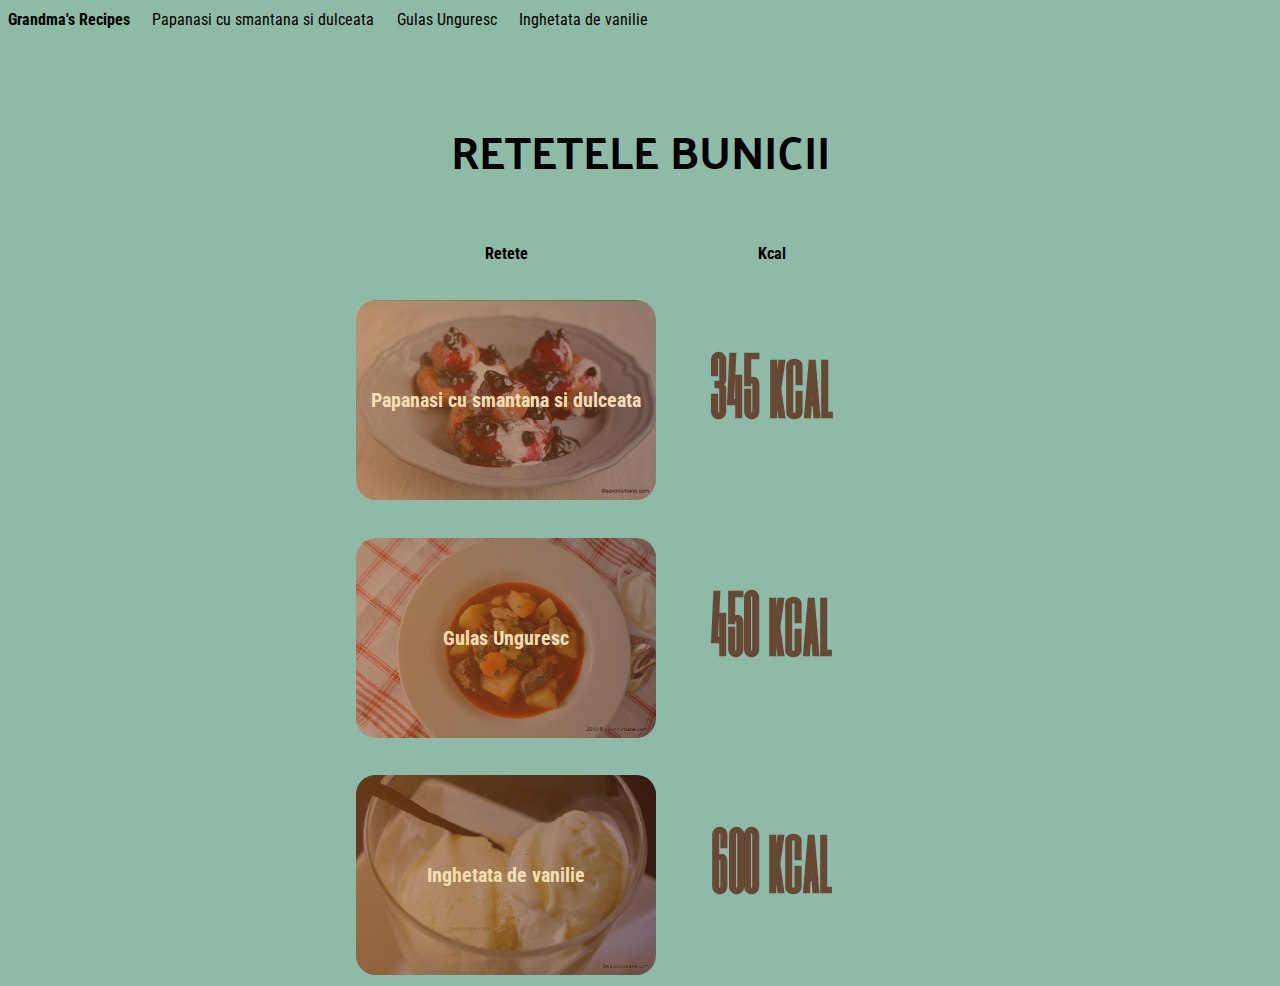
<file: index.html>
<!DOCTYPE html>
<html lang="en">
<head>
    <meta charset="UTF-8">
    <meta http-equiv="X-UA-Compatible" content="IE=edge">
    <meta name="viewport" content="width=device-width, initial-scale=1.0">
    <link rel="stylesheet" href="main.css">
    <title>Home page</title>
</head>
<body class="body4">
    <nav>
        <a href="#"><strong>Grandma's Recipes</strong></a>
        <a href="recipe-1.html">Papanasi cu smantana si dulceata</a>
        <a href="recipe-2.html">Gulas Unguresc</a>
        <a href="recipe-3.html">Inghetata de vanilie</a>
    </nav>

    <main>
        <h1 class="titlu_index">RETETELE BUNICII</h1>
        <table class="tabel_retete">
            <thead>
                <tr>
                    <th>Retete</th>
                    <th class="kcal">Kcal</th>
                </tr>
            </thead>
            <tbody>
                <tr>
                    <td>
                        <a href="recipe-1.html">
                            <div class="imagini_tabel" id="papanasi"><h5>Papanasi cu smantana si dulceata</h5></div>
                        </a>
                    </td>
                    <td>
                        <h4>345 kcal</h4>
                    </td>
                    
                </tr>
                <tr>
                    <td>
                        <a href="recipe-2.html">
                            <div class="imagini_tabel" id="gulas">
                                <h5>Gulas Unguresc</h5>
                            </div>
                        </a>
                    </td>
                    <td>
                        <h4>450 kcal</h4>
                    </td>
                    
                </tr>
                <tr>
                    <td>
                        <a href="recipe-3.html">
                            <div class="imagini_tabel" id="inghetata"><h5>Inghetata de vanilie</h5></div>
                        </a>
                    </td>
                    <td>
                        <h4>600 kcal</h4>
                    </td>
                    
                </tr>
            </tbody>
        </table>
    </main>
</body>
</html>
</file>
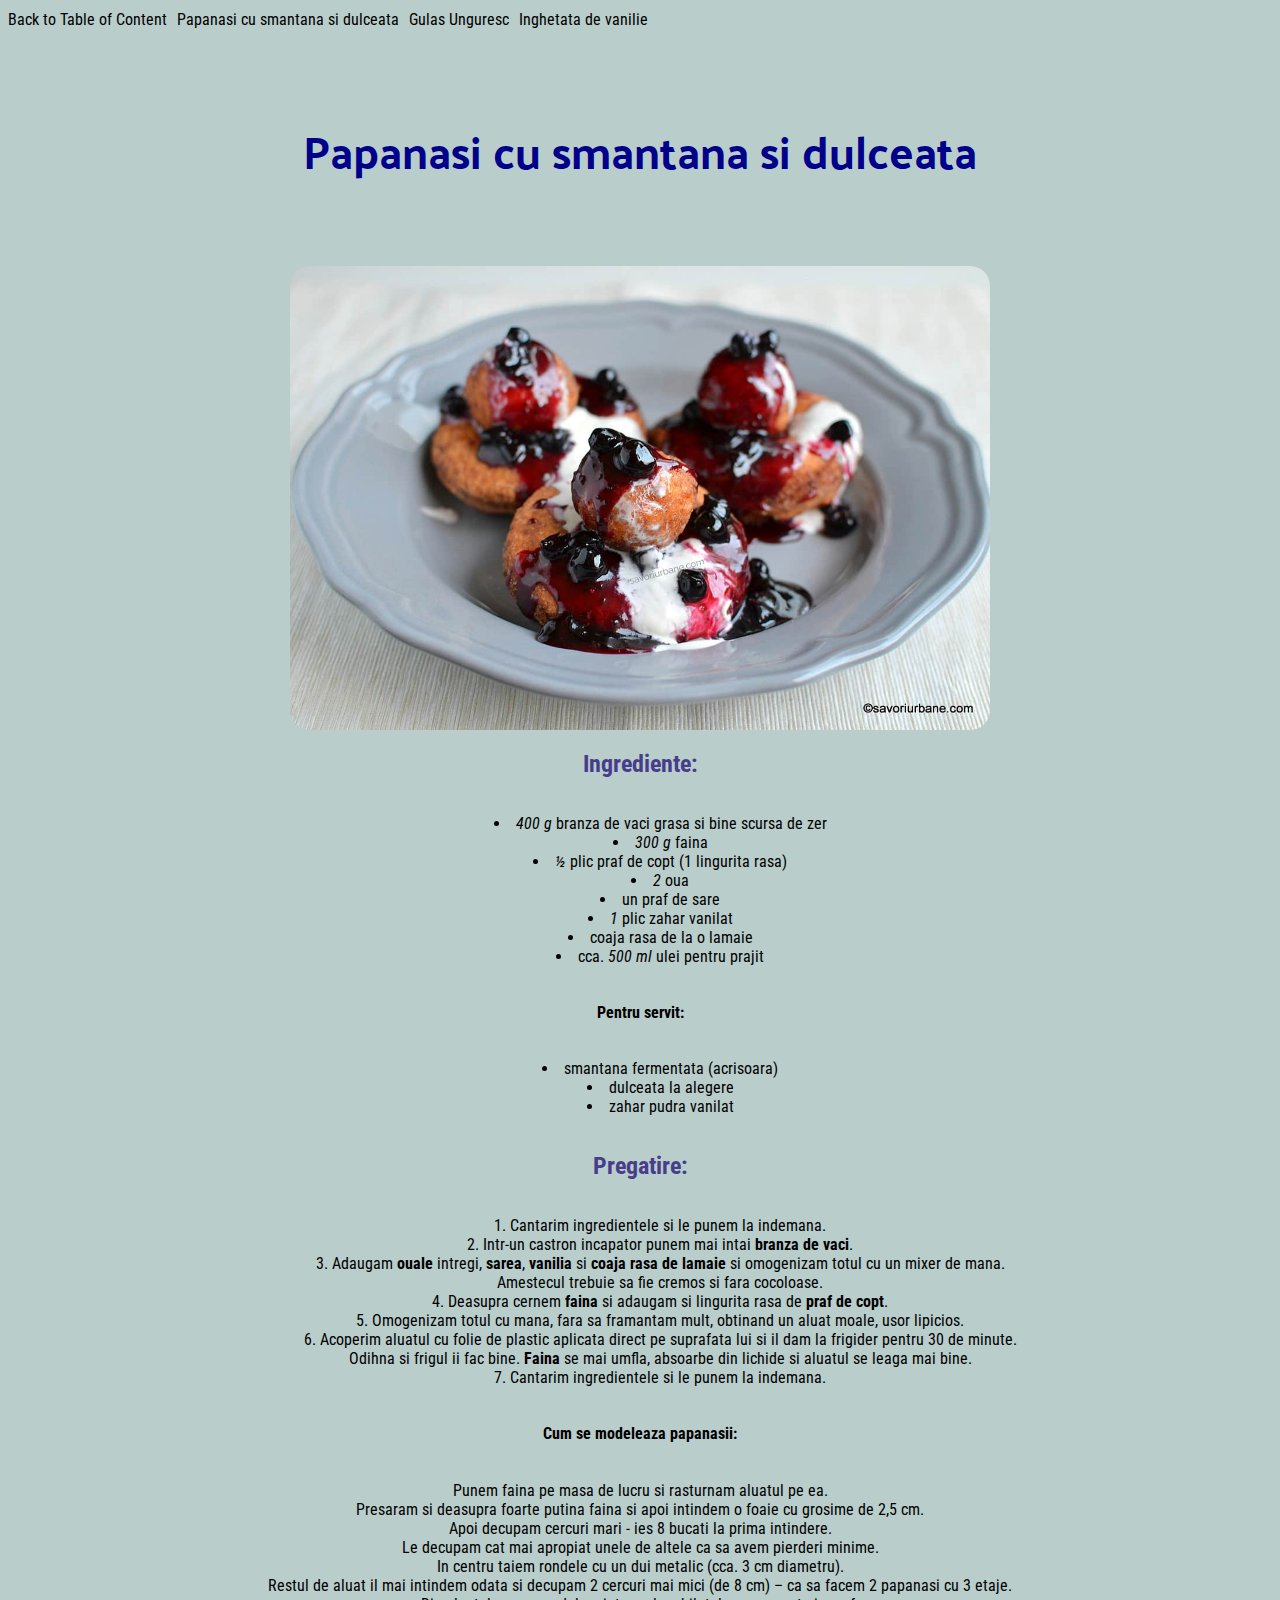
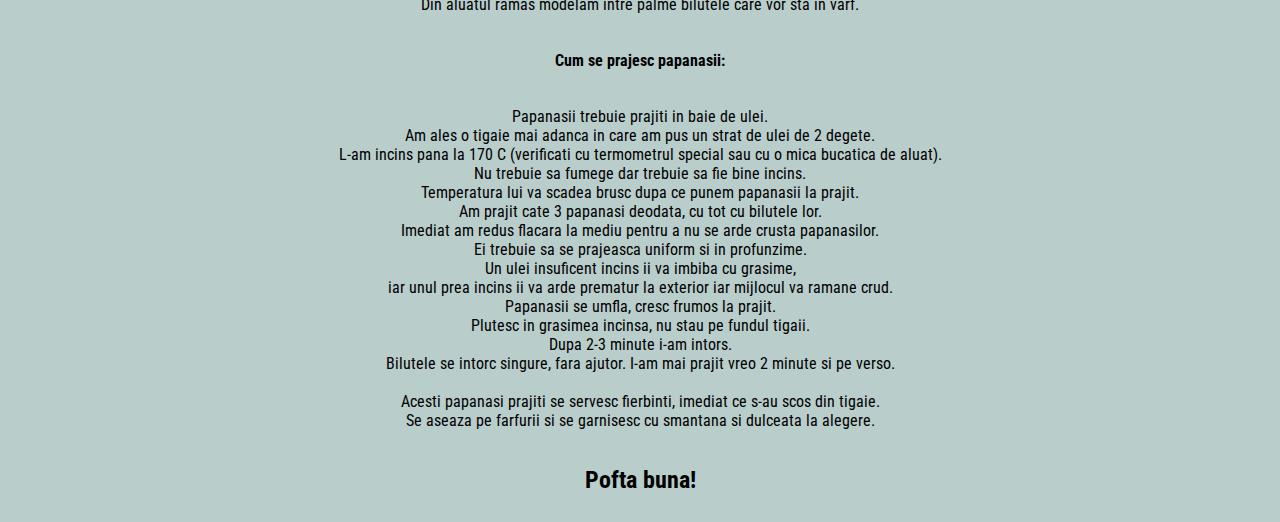
<file: recipe-1.html>
<!DOCTYPE html>
<html lang="en">
<head>
    <meta charset="UTF-8">
    <meta http-equiv="X-UA-Compatible" content="IE=edge">
    <meta name="viewport" content="width=device-width, initial-scale=1.0">
    <title>Papanasi cu smantana si dulceata</title>
    <link rel="stylesheet" href="main.css">
</head>
<body class="body1">
    <nav>
        <a href="index.html">Back to Table of Content</a>
        <a href="recipe-1.html">Papanasi cu smantana si dulceata</a>
        <a href="recipe-2.html">Gulas Unguresc</a>
        <a href="recipe-3.html">Inghetata de vanilie</a>
    </nav>
    <main>
        <h1 class="h1_title">Papanasi cu smantana si dulceata</h1>

        <img id="picture1" src="images\papanasi2.jpg" width="700"  title="Ppanasi pufosi cu smantana si dulceata" alt="cei mai pufosi papanasi">

        <h2 class="head2-recipe1">Ingrediente:</h2>
        <ul> 
            <li><em>400 g</em> branza de vaci grasa si bine scursa de zer</li>
            <li><em>300 g</em>  faina</li>
            <li><em>½</em> plic praf de copt (1 lingurita rasa)</li>
            <li><em>2</em> oua</li>
            <li>un praf de sare</li>
            <li><em>1</em> plic zahar vanilat</li>
            <li>coaja rasa de la o lamaie</li>
            <li>cca. <em>500 ml</em>  ulei pentru prajit</li>
        </ul>

        <h4>Pentru servit:</h4>
        <ul>
            <li>smantana fermentata (acrisoara)</li>
            <li>dulceata la alegere</li>
            <li>zahar pudra vanilat</li>
        </ul>

        <h2 class="head2-recipe1">Pregatire:</h2>
        <ol>
            <li>Cantarim ingredientele si le punem la indemana.</li>
            <li>Intr-un castron incapator punem mai intai <strong>branza de vaci</strong>.</li>
            <li>Adaugam <strong>ouale</strong> intregi, <strong>sarea</strong>, <strong>vanilia</strong> si <strong>coaja rasa de lamaie</strong> si omogenizam totul cu un mixer de mana.
                <br> Amestecul trebuie sa fie cremos si fara cocoloase.</li>
            <li>Deasupra cernem <strong>faina</strong> si adaugam si lingurita rasa de <strong>praf de copt</strong>.</li>
            <li>Omogenizam totul cu mana, fara sa framantam mult, obtinand un aluat moale, usor lipicios. </li>
            <li>Acoperim aluatul cu folie de plastic aplicata direct pe suprafata lui si il dam la frigider pentru 30 de minute.<br> 
                Odihna si frigul ii fac bine. <strong>Faina</strong> se mai umfla, absoarbe din lichide si aluatul se leaga mai bine.</li>
            <li>Cantarim ingredientele si le punem la indemana.</li>
        </ol>


        <h4 class="main-text">Cum se modeleaza papanasii:</h4>
        <p class="main-text">
            Punem faina pe masa de lucru si rasturnam aluatul pe ea.<br> Presaram si deasupra foarte putina faina si apoi intindem o foaie cu grosime de 2,5 cm.<br>
        Apoi decupam cercuri mari -  ies 8 bucati la prima intindere.<br> Le decupam cat mai apropiat unele de altele ca sa avem pierderi minime.<br>
        In centru taiem rondele cu un dui metalic (cca. 3 cm diametru).<br>
        Restul de aluat il mai intindem odata si decupam 2 cercuri mai mici (de 8 cm) – ca sa facem 2 papanasi cu 3 etaje.<br> 
        Din aluatul ramas modelam intre palme bilutele care vor sta in varf.

        </p>

        <h4 class="main-text">Cum se prajesc papanasii:</h4>

        <p class="main-text">
            Papanasii trebuie prajiti in baie de ulei.<br> Am ales o tigaie mai adanca in care am pus un strat de ulei de 2 degete.<br> 
            L-am incins pana la 170 C (verificati cu termometrul special sau cu o mica bucatica de aluat).<br>Nu trebuie sa fumege dar trebuie sa fie bine incins.<br> 
            Temperatura lui va scadea brusc dupa ce punem papanasii la prajit.<br> Am prajit cate 3 papanasi deodata, cu tot cu bilutele lor.<br> 
            Imediat am redus flacara la mediu pentru a nu se arde crusta papanasilor. <br>Ei trebuie sa se prajeasca uniform si in profunzime. <br>
            Un ulei insuficent incins ii va imbiba cu grasime, <br>iar unul prea incins ii va arde prematur la exterior iar mijlocul va ramane crud.<br>
        Papanasii se umfla, cresc frumos la prajit. <br> Plutesc in grasimea incinsa, nu stau pe fundul tigaii. <br>Dupa 2-3 minute i-am intors. <br>
        Bilutele se intorc singure, fara ajutor.
        I-am mai prajit vreo 2 minute si pe verso.<br><br>

        Acesti papanasi prajiti se servesc fierbinti, imediat ce s-au scos din tigaie. <br>Se aseaza pe farfurii si se garnisesc cu smantana si dulceata la alegere.

        </p>

        <h2 class="main-text">Pofta buna!</h2>
    </main>
</body>
</html>
</file>
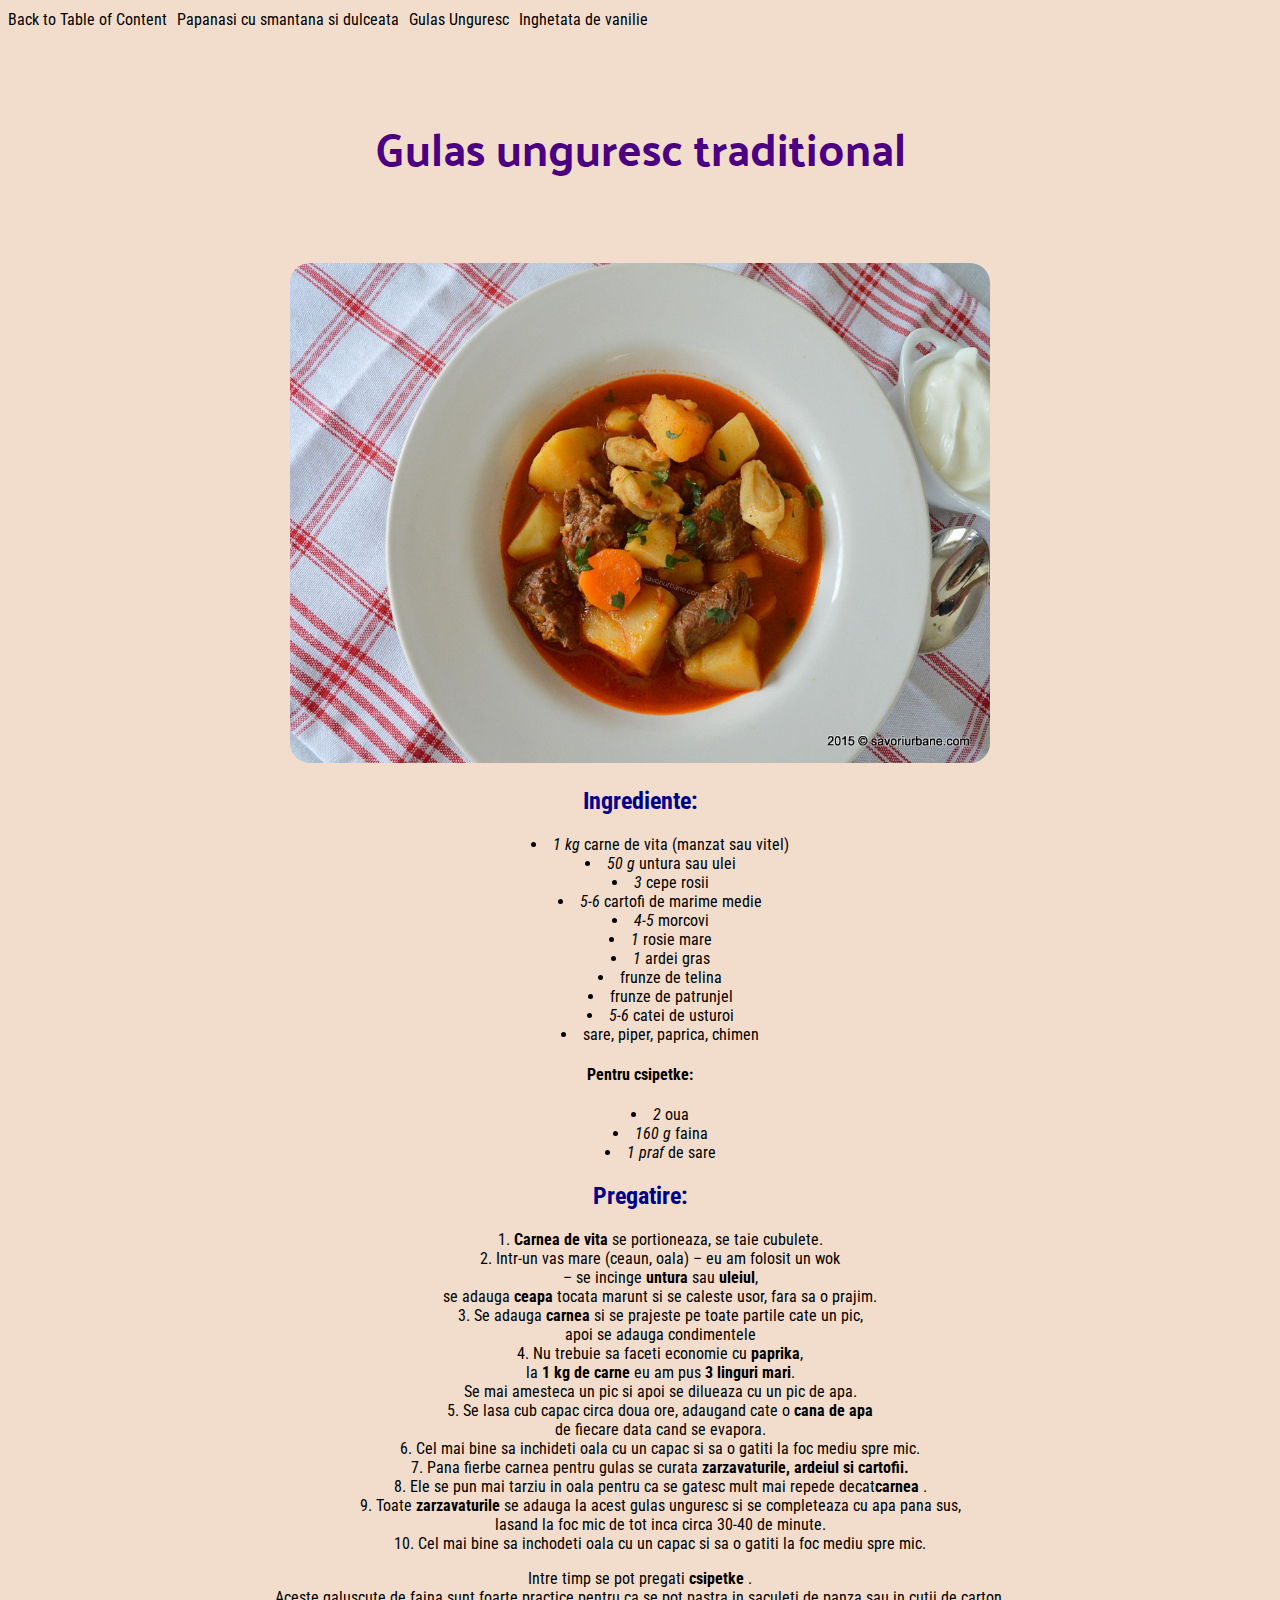
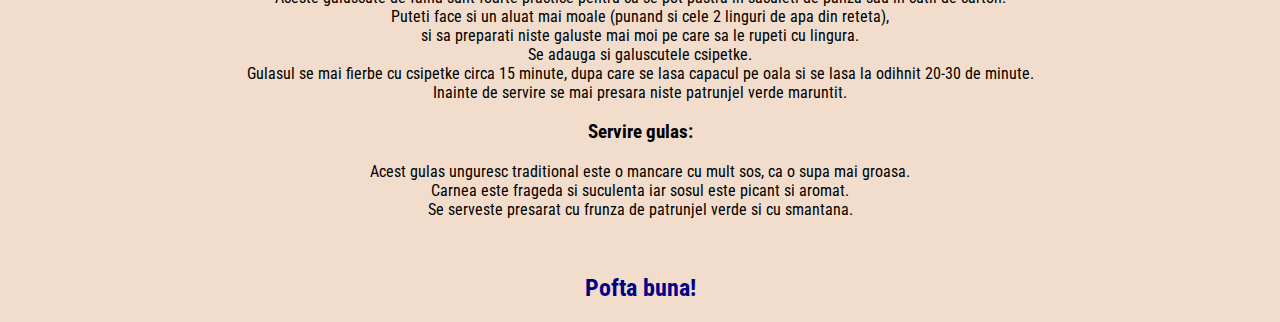
<file: recipe-2.html>
<!DOCTYPE html>
<html lang="en">
<head>
    <meta charset="UTF-8">
    <meta http-equiv="X-UA-Compatible" content="IE=edge">
    <meta name="viewport" content="width=device-width, initial-scale=1.0">
    <title>Gulas unguresc traditional</title>
    <link rel="stylesheet" href="main.css">
</head>
<body class="body2">
    <nav>
        <a href="index.html">Back to Table of Content</a>
        <a href="recipe-1.html">Papanasi cu smantana si dulceata</a>
        <a href="recipe-2.html">Gulas Unguresc</a>
        <a href="recipe-3.html">Inghetata de vanilie</a>
    </nav>

   <h1 class="head1-reteta2">Gulas unguresc traditional</h1> 

   <img id="img1-reteta2" src="images\Gulas1.jpg" title="Gulas traditional unguresc" width="700" height="500" alt="gulas traditional">

   <h2 class="head2-reteta2">Ingrediente:</h2>

   <ul>
       <li><em>1 kg</em> carne de vita (manzat sau vitel)</li>
       <li><em>50 g</em> untura sau ulei</li>
       <li><em>3</em> cepe rosii</li>
       <li><em>5-6 </em>cartofi de marime medie</li>
       <li><em>4-5</em> morcovi</li>
       <li><em>1</em> rosie mare</li>
       <li><em>1</em> ardei gras</li>
       <li>frunze de telina</li>
       <li>frunze de patrunjel</li>
       <li><em>5-6 </em>catei de usturoi</li>
       <li>sare, piper, paprica, chimen</li>
   </ul>

   <h4>Pentru csipetke:</h4>
   <ul>
    <li><em>2</em> oua</li>
    <li><em>160 g</em> faina</li>
    <li><em>1 praf</em> de sare</li>
   </ul>


   <h2 class="head2-reteta2">Pregatire:</h2>

   <p>
       <ol>
        <li><strong>Carnea de vita</strong> se portioneaza, se taie cubulete.</li>  
        <li>Intr-un vas mare (ceaun, oala) – eu am folosit un wok<br> – se incinge <strong>untura</strong> sau <strong>uleiul</strong>,<br>
             se adauga <strong>ceapa</strong> tocata marunt si se caleste usor, fara sa o prajim. </li>
        <li>Se adauga <strong>carnea</strong> si se prajeste pe toate partile cate un pic,<br> apoi se adauga condimentele</li>
        <li>Nu trebuie sa faceti economie cu <strong>paprika</strong>, <br>la <strong>1 kg de carne</strong> eu am pus <strong>3 linguri mari</strong>. <br>
            Se mai amesteca un pic si apoi se dilueaza cu un pic de apa.</li>
        <li>Se lasa cub capac circa doua ore, adaugand cate o <strong>cana de apa</strong><br> de fiecare data cand se evapora. </li>
        <li>Cel mai bine sa inchideti oala cu un capac si sa o gatiti la foc mediu spre mic.</li>
        <li>Pana fierbe <srong>carnea</srong> pentru gulas se curata <strong>zarzavaturile, ardeiul si cartofii.</strong></li>
        <li>Ele se pun mai tarziu in oala pentru ca se gatesc mult mai repede decat<strong>carnea</strong> .</li>
        <li>Toate <strong>zarzavaturile</strong> se adauga la acest gulas unguresc si se completeaza cu apa pana sus,<br> lasand la foc mic de tot inca circa 30-40 de minute.</li>
        <li>Cel mai bine sa inchodeti oala cu un capac si sa o gatiti la foc mediu spre mic.</li>
        
       </ol>

       Intre timp se pot pregati <strong>csipetke</strong> .<br> Aceste galuscute de faina sunt foarte practice pentru ca se pot pastra in saculeti de panza sau in cutii de carton. <br>
       Puteti face si un aluat mai moale (punand si cele 2 linguri de apa din reteta), <br> si sa preparati niste galuste mai moi pe care sa le rupeti cu lingura.
       <br>
       Se adauga si galuscutele csipetke.<br> Gulasul se mai fierbe cu csipetke circa 15 minute, dupa care se lasa capacul pe oala si se lasa la odihnit 20-30 de minute.<br>
        Inainte de servire se mai presara niste patrunjel verde maruntit.
   </p>

   <h3>Servire gulas:</h3>
   <p>
    Acest gulas unguresc traditional este o mancare cu mult sos, ca o supa mai groasa. <br>
    Carnea este frageda si suculenta iar sosul este picant si aromat. <br>Se serveste presarat cu frunza de patrunjel verde si cu smantana.
   </p>
<br>
<h2 class="head2-reteta2">Pofta buna!</h2>
</body>
</html>
</file>
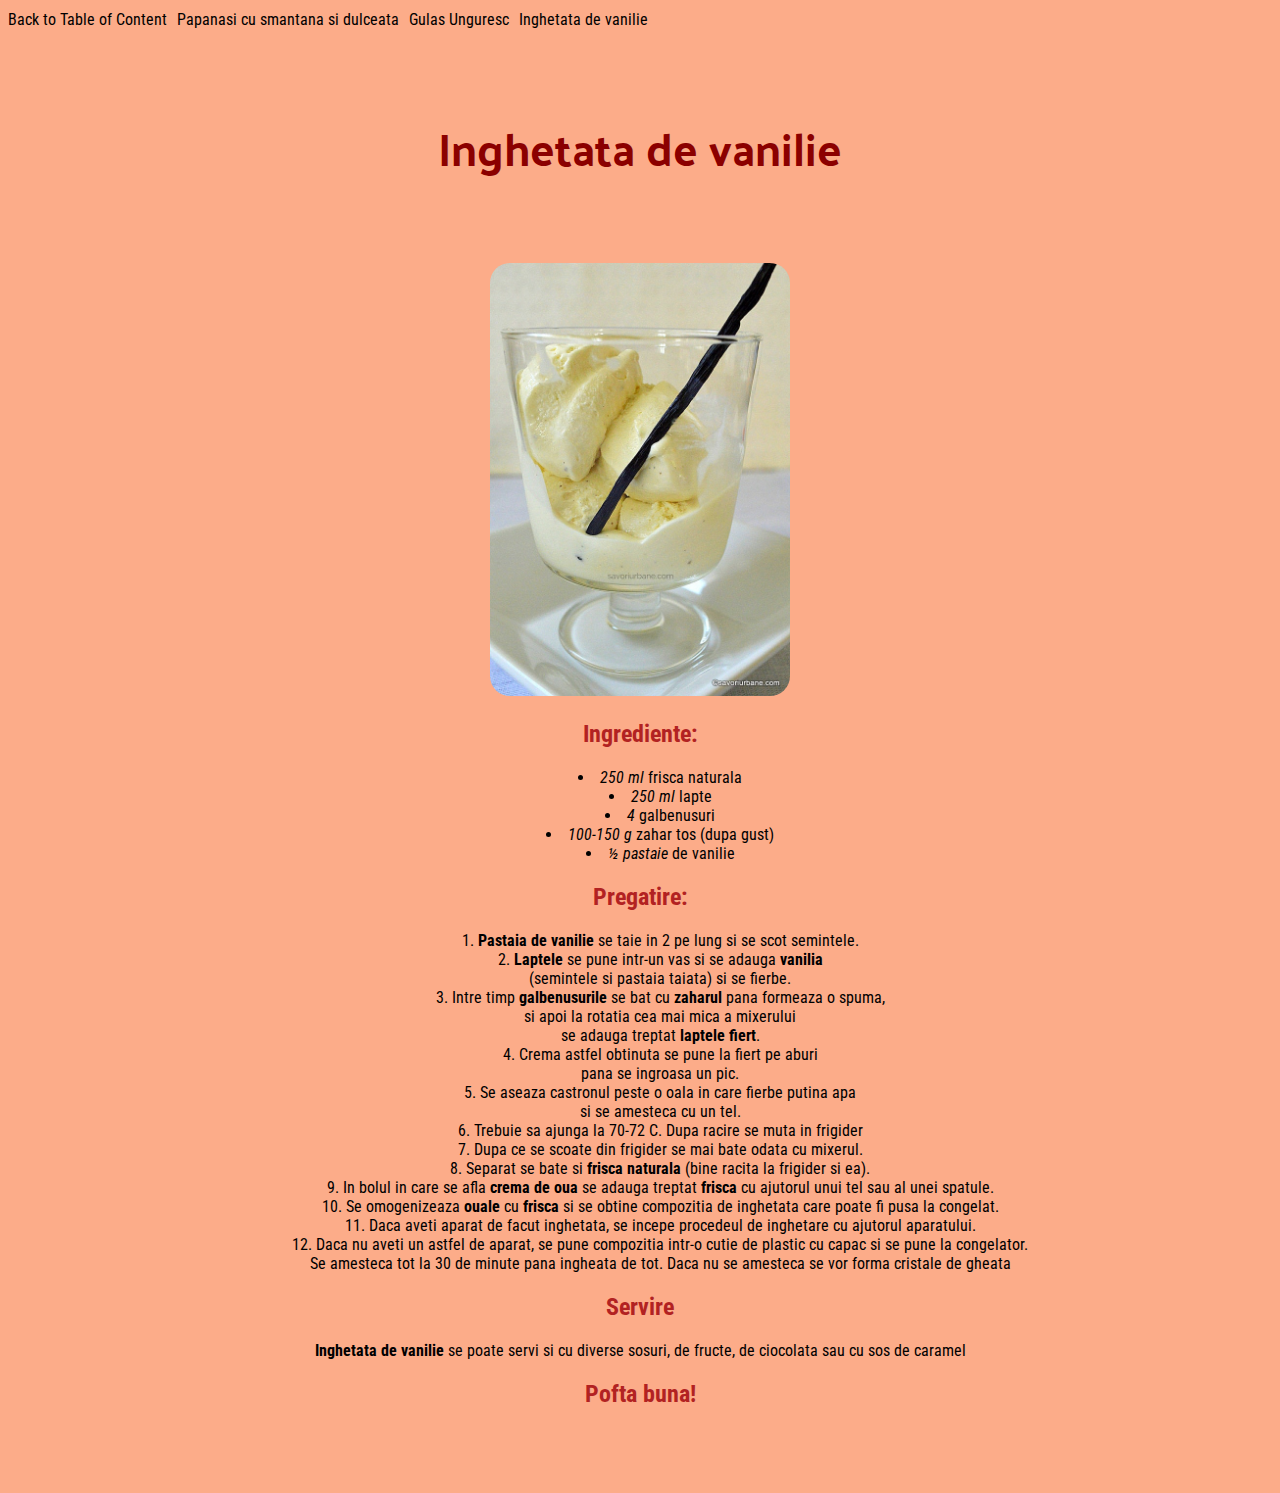
<file: recipe-3.html>
<!DOCTYPE html>
<html lang="en">
<head>
    <meta charset="UTF-8">
    <meta http-equiv="X-UA-Compatible" content="IE=edge">
    <meta name="viewport" content="width=device-width, initial-scale=1.0">
    <title>Inghetata de vanilie</title>
    <link rel="stylesheet" href="main.css">
</head>
<body class="body3">
    <nav>
        <a href="index.html">Back to Table of Content</a>
        <a href="recipe-1.html">Papanasi cu smantana si dulceata</a>
        <a href="recipe-2.html">Gulas Unguresc</a>
        <a href="recipe-3.html">Inghetata de vanilie</a>
    </nav>

    <h1 class="h1ret3">Inghetata de vanilie</h1>

    <img src="images\inghetata1.jpg" width="300" id="inghetata_vanilie" alt="Inghetata cremoasa cu vanilie">

    <h2 class="h2-reteta3">Ingrediente:</h2>

    <ul>
        <li><em>250 ml</em> frisca naturala</li>
        <li><em>250 ml</em> lapte</li>
        <li><em>4</em> galbenusuri</li>
        <li><em>100-150 g</em> zahar tos (dupa gust)</li>
        <li><em>½ pastaie</em> de vanilie</li>
    </ul>
<h2 class="h2-reteta3">Pregatire:</h2>

<ol>
    <li><strong>Pastaia de vanilie</strong> se taie in 2 pe lung si se scot semintele. </li>
    <li><strong>Laptele</strong> se pune intr-un vas si se adauga <strong>vanilia</strong><br> (semintele si pastaia taiata) si se fierbe.</li>
    <li>Intre timp <strong>galbenusurile</strong> se bat cu <strong>zaharul</strong> pana formeaza o spuma,<br> 
        si apoi la rotatia cea mai mica a mixerului<br>  se adauga treptat <strong>laptele fiert</strong>.</li>
    <li>Crema astfel obtinuta se pune la fiert pe aburi<br>  pana se ingroasa un pic.</li>
    <li>Se aseaza castronul peste o oala in care fierbe putina apa<br>  si se amesteca cu un tel.</li>
    <li>Trebuie sa ajunga la 70-72 C. Dupa racire se muta in frigider</li>
    <li>Dupa ce se scoate din frigider se mai bate odata cu mixerul. </li>
    <li>Separat se bate si <strong>frisca naturala</strong> (bine racita la frigider si ea).</li>
    <li>In bolul in care se afla <strong>crema de oua</strong> se adauga treptat <strong>frisca</strong> cu ajutorul unui tel sau al unei spatule.</li>
    <li>Se omogenizeaza <strong>ouale</strong> cu <strong>frisca</strong> si se obtine compozitia de inghetata care poate fi pusa la congelat.</li>
    <li>Daca aveti aparat de facut inghetata, se incepe procedeul de inghetare cu ajutorul aparatului.</li>
    <li>Daca nu aveti un astfel de aparat, se pune compozitia intr-o cutie de plastic cu capac si se pune la congelator.<br>
         Se amesteca tot la 30 de minute pana ingheata de tot. Daca nu se amesteca se vor forma cristale de gheata</li>
    
</ol>
<h2 class="h2-reteta3">Servire</h2>

<p><strong>Inghetata de vanilie</strong> se poate servi si cu diverse sosuri, de fructe, de ciocolata sau cu sos de caramel</p>

    <h2 class="h2-reteta3">Pofta buna!</h2>
    <br><br><br></r>
</body>
</html>
</file>
<file: main.css>
@import url('https://fonts.googleapis.com/css2?family=Roboto+Condensed:ital,wght@0,400;0,700;1,300;1,400&family=Six+Caps&display=swap');
@import url('https://fonts.googleapis.com/css2?family=Palanquin&display=swap');

body {
    font-family: 'Roboto Condensed', sans-serif;
}

.h1_title {
    margin-bottom: 75px;
    padding-top: 70px;
    font-family: 'Palanquin', sans-serif;
    font-size: 45px;
    color: darkblue;
}

.body1 {
    background-color:#B9CDCB;
    text-align: center;
    list-style-position: inside;
}

#picture1, #inghetata_vanilie, #img1-reteta2 {
    margin: auto;
    border-radius: 20px;
}

.main-text {
      text-align: center;
}

.head2-recipe1 {
    color: darkslateblue;
}


/* Recipe2 */
    
.body2 {
    background-color: #F2DDCC;
    text-align: center;
    list-style-position: inside;
}

.head2-reteta2 {
    color: darkblue;
}

.head1-reteta2 {
    text-align: center;
    color:indigo;  
    padding-top: 75px;
    margin-bottom: 75px;
    font-family: 'Palanquin', sans-serif;
    font-size: 45px;
}

/*Recipe3*/

.body3 {
    background-color: #FCAC89;
    text-align: center;
    list-style-position: inside;
}

.h1ret3{
    color: darkred;
    padding-top: 75px;
    margin-bottom: 75px;
    font-family: 'Palanquin', sans-serif;
    font-size: 45px;
}

.h2-reteta3{
    color: firebrick;
}

/*Index*/

nav {
    width: 50%;
    position: absolute;
    display: flex;
    justify-content: space-between;
    margin-top: 10px;
    top: 0;
}

a {
    text-decoration: none;
    color: black;
}

body {
    background-color:#8EBBA7;
}

.titlu_index {
    padding-top: 100px;
    margin: 0 auto 50px;
    font-family: 'Palanquin', sans-serif;
    font-size: 45px;
}

.tabel_retete {
    width: 50%;
    margin: 0 auto;
}

main {
    display: flex;
    flex-direction: column;
}

.imagini_tabel {
    background: center / contain no-repeat;
    width: 300px;
    height: 200px;
    display: block;
    margin: 0 auto;
    border-radius: 20px;
}

table h4 {
    font-size: 75px;
    font-family: 'Six Caps', sans-serif;
    color: rgba(92, 44, 25, 0.8);
    margin: 50px 100px 50px 0;
    display: flex;
    justify-content: center;
    align-content: center;
}

#gulas {
    background-image: url(images/Gulas1.jpg);
}

#papanasi {
    background-image: url(images/papanasi2.jpg);
}

#inghetata {
    background-image: url(images/inghetata2.jpg);
}

.imagini_tabel > h5 {
    font-size: 20px;
    width: 100%;
    height: 100%;
    color: wheat;
    background: linear-gradient(to right,rgba(168, 95, 36, 0.6), rgba(92, 44, 25, 0.6)), no-repeat top center;
    display: flex;
    justify-content: center;
    align-items: center;
    border-radius: 20px;
}

h5:hover {
    background: linear-gradient(to right,rgba(168, 95, 36, 1), rgba(92, 44, 25, 1)), no-repeat top center;
}

.kcal {
    padding-right: 100px;
}
</file>
